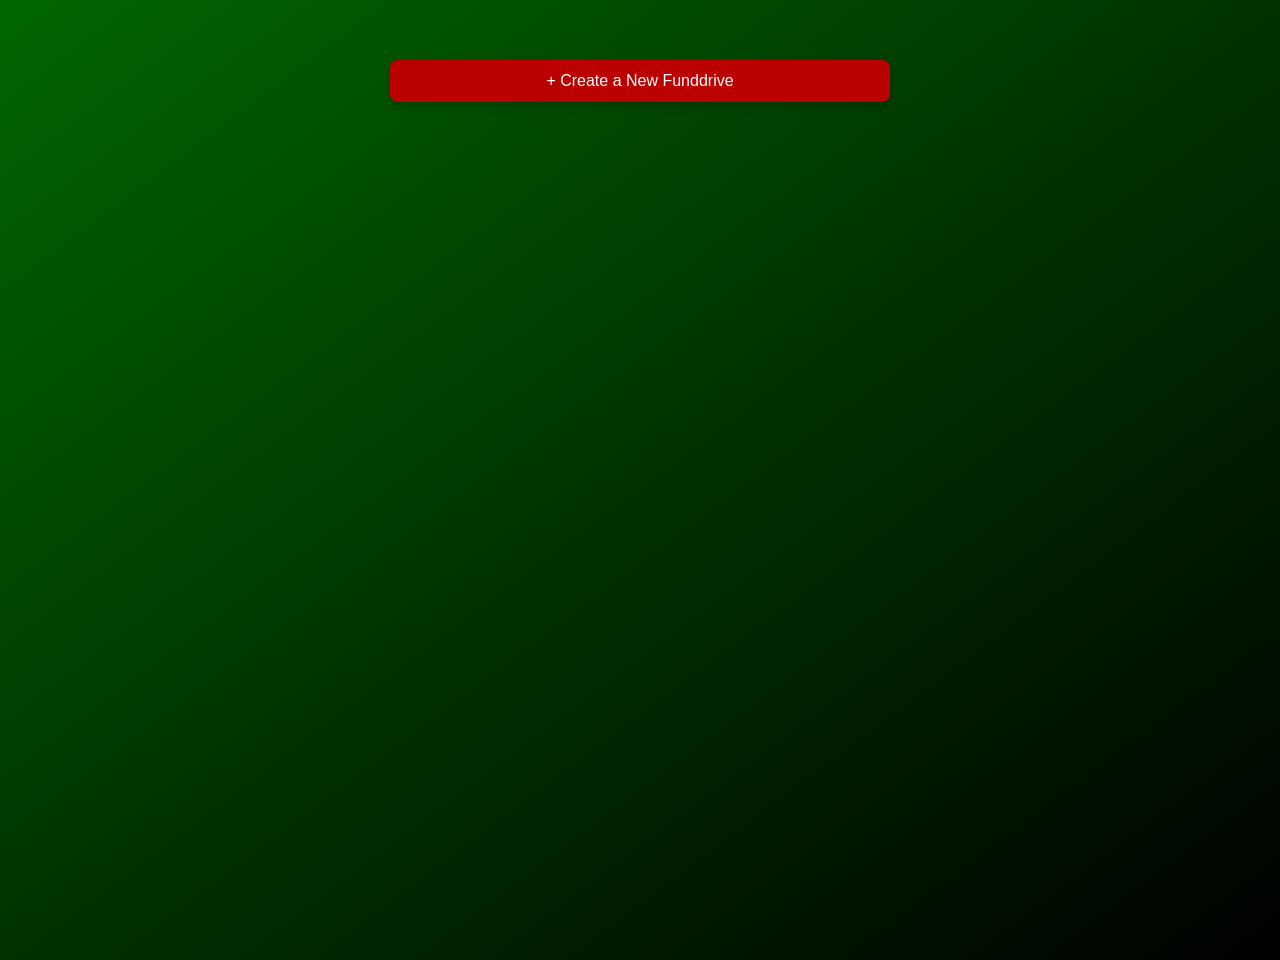
<file: create-funddrive.html>
<!DOCTYPE html>
<html lang="en">
<head>
  <meta charset="UTF-8" />
  <meta name="viewport" content="width=device-width, initial-scale=1.0"/>
  <title>Create Funddrive</title>
  <link rel="stylesheet" href="create-funddrive.css" />
</head>
<body>
  <div class="container">
    <button id="toggleFormBtn" class="toggle-tab">+ Create a New Funddrive</button>

    <div id="fundForm" class="funddrive-form" style="display: none;">
      <h2>Start a Funddrive</h2>

      <form id="createFundForm">
        <label for="title">Funddrive Title</label>
        <input type="text" id="title" placeholder="e.g. School Project in Kisumu" required>

        <label for="description">Brief Description</label>
        <textarea id="description" placeholder="Tell us more about your funddrive..." rows="4" required></textarea>

        <label for="target">Target Amount (KES)</label>
        <input type="number" id="target" placeholder="e.g. 50000" required>

        <label for="donation-method">Donation Method</label>
        <select id="donation-method" required>
          <option value="paybill">Paybill</option>
          <option value="till">Till Number</option>
        </select>

        <label for="donation-detail">Paybill/Till Number</label>
        <input type="text" id="donation-detail" placeholder="Enter Paybill or Till Number" required>

        <p class="placeholder-note">More donation methods coming soon! 🇰🇪</p>

        <button type="submit" class="submit-btn">Create Funddrive</button>
      </form>
    </div>
  </div>

  <script>
    document.addEventListener("DOMContentLoaded", function () {
      const toggleBtn = document.getElementById("toggleFormBtn");
      const formContainer = document.getElementById("fundForm");
      const form = document.getElementById("createFundForm");

      toggleBtn.addEventListener("click", () => {
        formContainer.style.display = formContainer.style.display === "none" ? "block" : "none";
      });

      form.addEventListener("submit", function (e) {
        e.preventDefault();

        const fundData = {
          title: document.getElementById("title").value,
          description: document.getElementById("description").value,
          target: document.getElementById("target").value,
          method: document.getElementById("donation-method").value,
          detail: document.getElementById("donation-detail").value,
          timestamp: new Date().toISOString()
        };

        // You can also store multiple funddrives if needed (optional enhancement)
        localStorage.setItem("fundData", JSON.stringify(fundData));

        // Redirect to dashboard
        window.location.href = "dashboard.html";
      });
    });
  </script>
</body>
</html>
</file>
<file: create-funddrive.css>
:root {
  --black: #000;
  --red: #bb0000;
  --green: #006600;
  --white: #fff;
}

/* Background */
body {
  margin: 0;
  padding: 0;
  font-family: 'Segoe UI', sans-serif;
  background: linear-gradient(to bottom right, var(--green), var(--black));
  display: flex;
  justify-content: center;
  align-items: flex-start;
  min-height: 100vh;
  padding-top: 60px;
}

/* Container for form toggle and form card */
.container {
  width: 90%;
  max-width: 500px;
}

/* Toggle Button */
.toggle-tab {
  background-color: var(--red);
  color: var(--white);
  border: none;
  padding: 12px 20px;
  font-size: 1rem;
  border-radius: 8px;
  cursor: pointer;
  width: 100%;
  box-shadow: 0 4px 10px rgba(0,0,0,0.2);
  transition: background 0.3s ease;
}

.toggle-tab:hover {
  background-color: #a30000;
}

/* Form Styling */
.funddrive-form {
  margin-top: 20px;
  background-color: var(--white);
  padding: 30px;
  border-radius: 12px;
  box-shadow: 0px 6px 25px rgba(0,0,0,0.3);
  animation: fadeIn 0.3s ease-in-out;
}

.funddrive-form h2 {
  color: var(--green);
  margin-bottom: 20px;
}

.funddrive-form label {
  display: block;
  margin-top: 15px;
  color: var(--black);
  font-weight: 600;
}

.funddrive-form input,
.funddrive-form textarea,
.funddrive-form select {
  width: 100%;
  padding: 10px;
  margin-top: 5px;
  border-radius: 6px;
  border: 1px solid #ccc;
  font-size: 1rem;
}

.placeholder-note {
  margin-top: 10px;
  color: #555;
  font-size: 0.9rem;
  font-style: italic;
}

.submit-btn {
  margin-top: 20px;
  background-color: var(--green);
  color: var(--white);
  padding: 12px 20px;
  font-size: 1rem;
  border: none;
  border-radius: 8px;
  cursor: pointer;
  transition: background 0.3s ease;
  width: 100%;
}

.submit-btn:hover {
  background-color: #004400;
}

/* Animation */
@keyframes fadeIn {
  from { opacity: 0; transform: translateY(15px); }
  to { opacity: 1; transform: translateY(0); }
}
</file>
